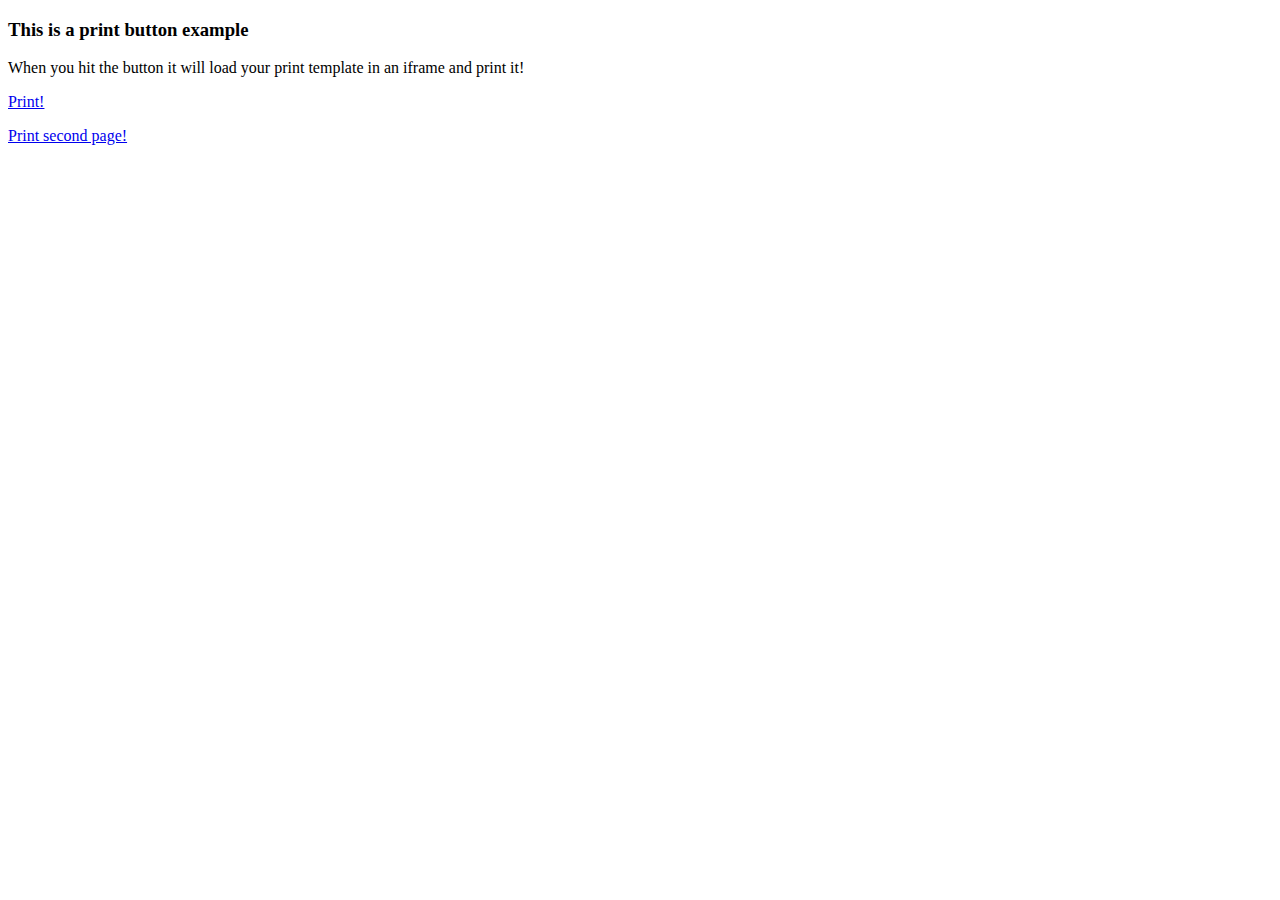
<file: print/index.html>
<!DOCTYPE html PUBLIC "-//W3C//DTD XHTML 1.0 Strict//EN"
	"http://www.w3.org/TR/xhtml1/DTD/xhtml1-strict.dtd">
<html>
	<head>
		<meta http-equiv="Content-type" content="text/html; charset=utf-8" />
		<title>jQuery Print Plugin</title>
    <script src="https://code.jquery.com/jquery-1.9.1.min.js" type="text/javascript"></script>
    <script src="jquery.printPage.js" type="text/javascript"></script>

  <script>  
  $(document).ready(function() {
    $(".btnPrint").printPage();
  });
  </script>
	</head>
	<body>
		<h3>This is a print button example</h3>
		<p>When you hit the button it will load your print template in an iframe and print it!</p>
		<p><a class="btnPrint" href='iframes/iframe.html'>Print!</a></p>
    <p><a class="btnPrint" href='iframes/iframe2.html'>Print second page!</a></p>
	</body>
</html>
</file>
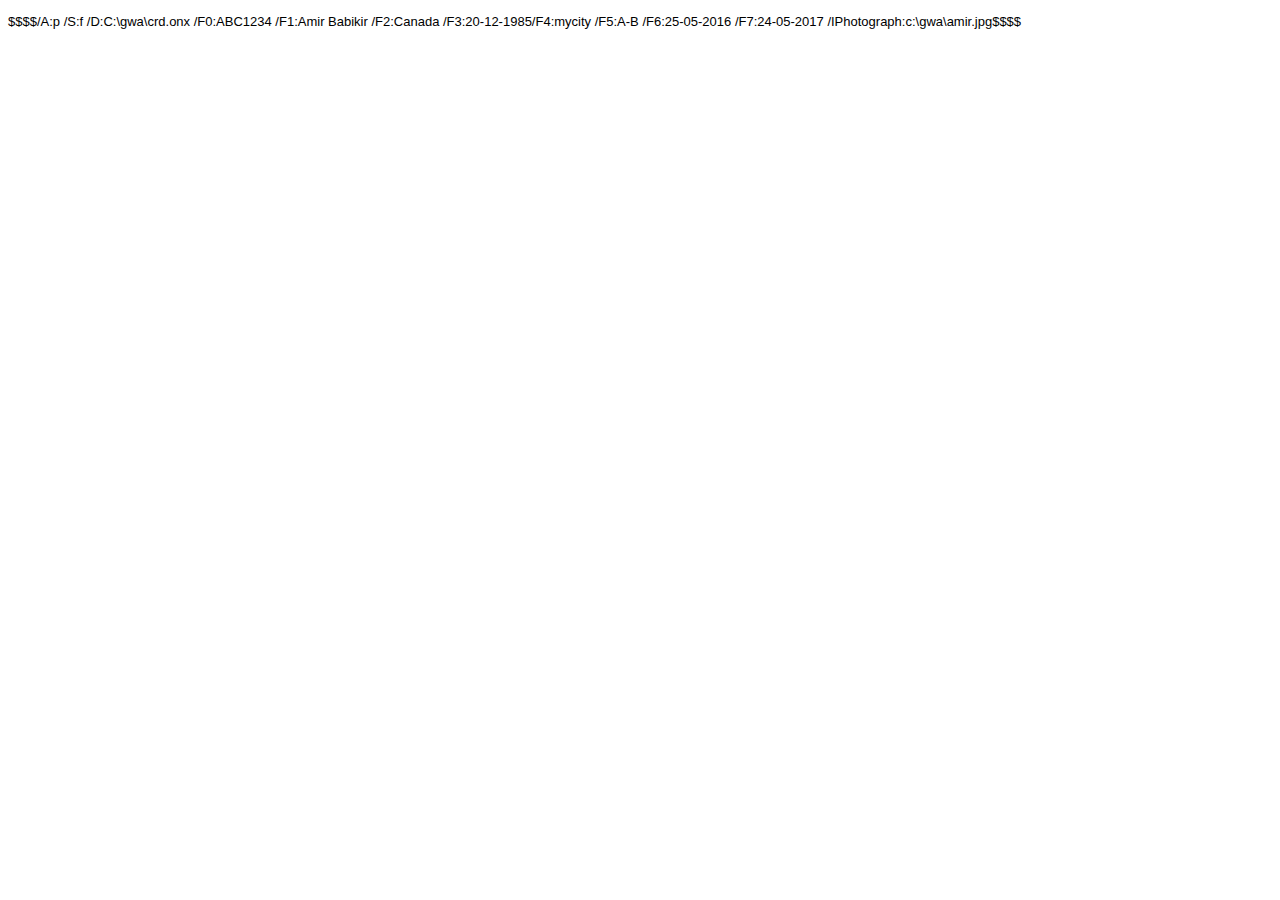
<file: print/iframes/iframe.html>
<!DOCTYPE html PUBLIC "-//W3C//DTD XHTML 1.0 Strict//EN"
	"http://www.w3.org/TR/xhtml1/DTD/xhtml1-strict.dtd">
<html>
	<head>
		<meta http-equiv="Content-type" content="text/html; charset=utf-8" />
		<title>jQuery Print Plugin</title>	
        <style type='text/css'>
h1 {
	font-family: 'Helvetica Neue', Helvetica, Arial, sans-serif;
	font-size: 24px;
	font-style: normal;
	font-variant: normal;
	font-weight: 500;
	line-height: 26px;
}
h3 {
	font-family: 'Helvetica Neue', Helvetica, Arial, sans-serif;
	font-size: 14px;
	font-style: normal;
	font-variant: normal;
	font-weight: 500;
	line-height: 15px;
}
p {
	font-family: 'Helvetica Neue', Helvetica, Arial, sans-serif;
	font-size: 14px;
	font-style: normal;
	font-variant: normal;
	font-weight: 400;
	line-height: 20px;
}
blockquote {
	font-family: 'Helvetica Neue', Helvetica, Arial, sans-serif;
	font-size: 21px;
	font-style: normal;
	font-variant: normal;
	font-weight: 400;
	line-height: 30px;
}
pre {
	font-family: 'Helvetica Neue', Helvetica, Arial, sans-serif;
	font-size: 13px;
	font-style: normal;
	font-variant: normal;
	font-weight: 400;
	line-height: 18px;
}
        </style>
	</head>
	<body>
<pre>
$$$$/A:p /S:f /D:C:\gwa\crd.onx /F0:ABC1234 /F1:Amir Babikir /F2:Canada /F3:20-12-1985/F4:mycity /F5:A-B /F6:25-05-2016 /F7:24-05-2017 /IPhotograph:c:\gwa\amir.jpg$$$$
</pre>
</body>
</html>
</file>
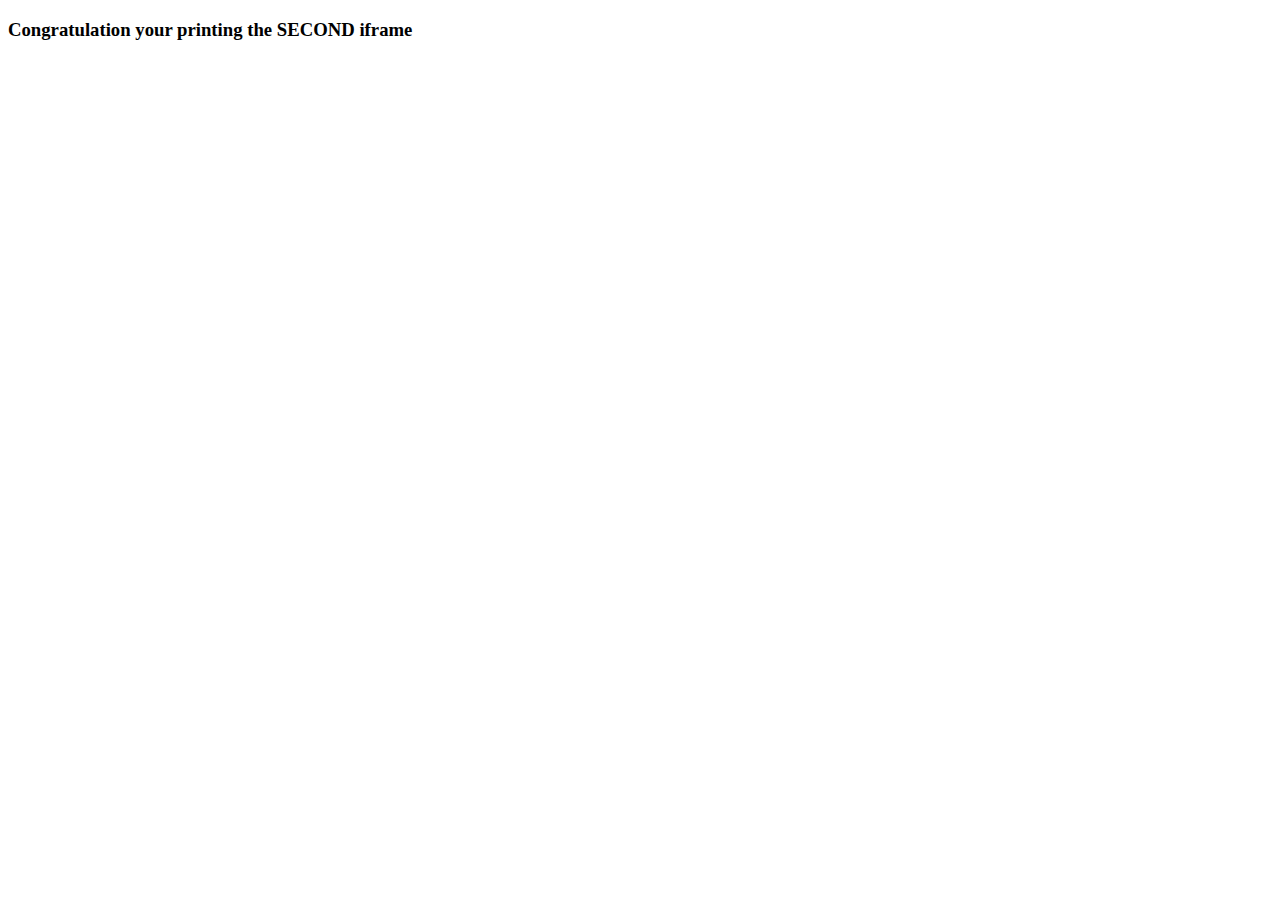
<file: print/iframes/iframe2.html>
<!DOCTYPE html PUBLIC "-//W3C//DTD XHTML 1.0 Strict//EN"
	"http://www.w3.org/TR/xhtml1/DTD/xhtml1-strict.dtd">
<html>
	<head>
		<meta http-equiv="Content-type" content="text/html; charset=utf-8" />
		<title>jQuery Print Plugin</title>	
	</head>
	<body>
    <h3>Congratulation your printing the SECOND iframe</h3>
	</body>
</html>
</file>
